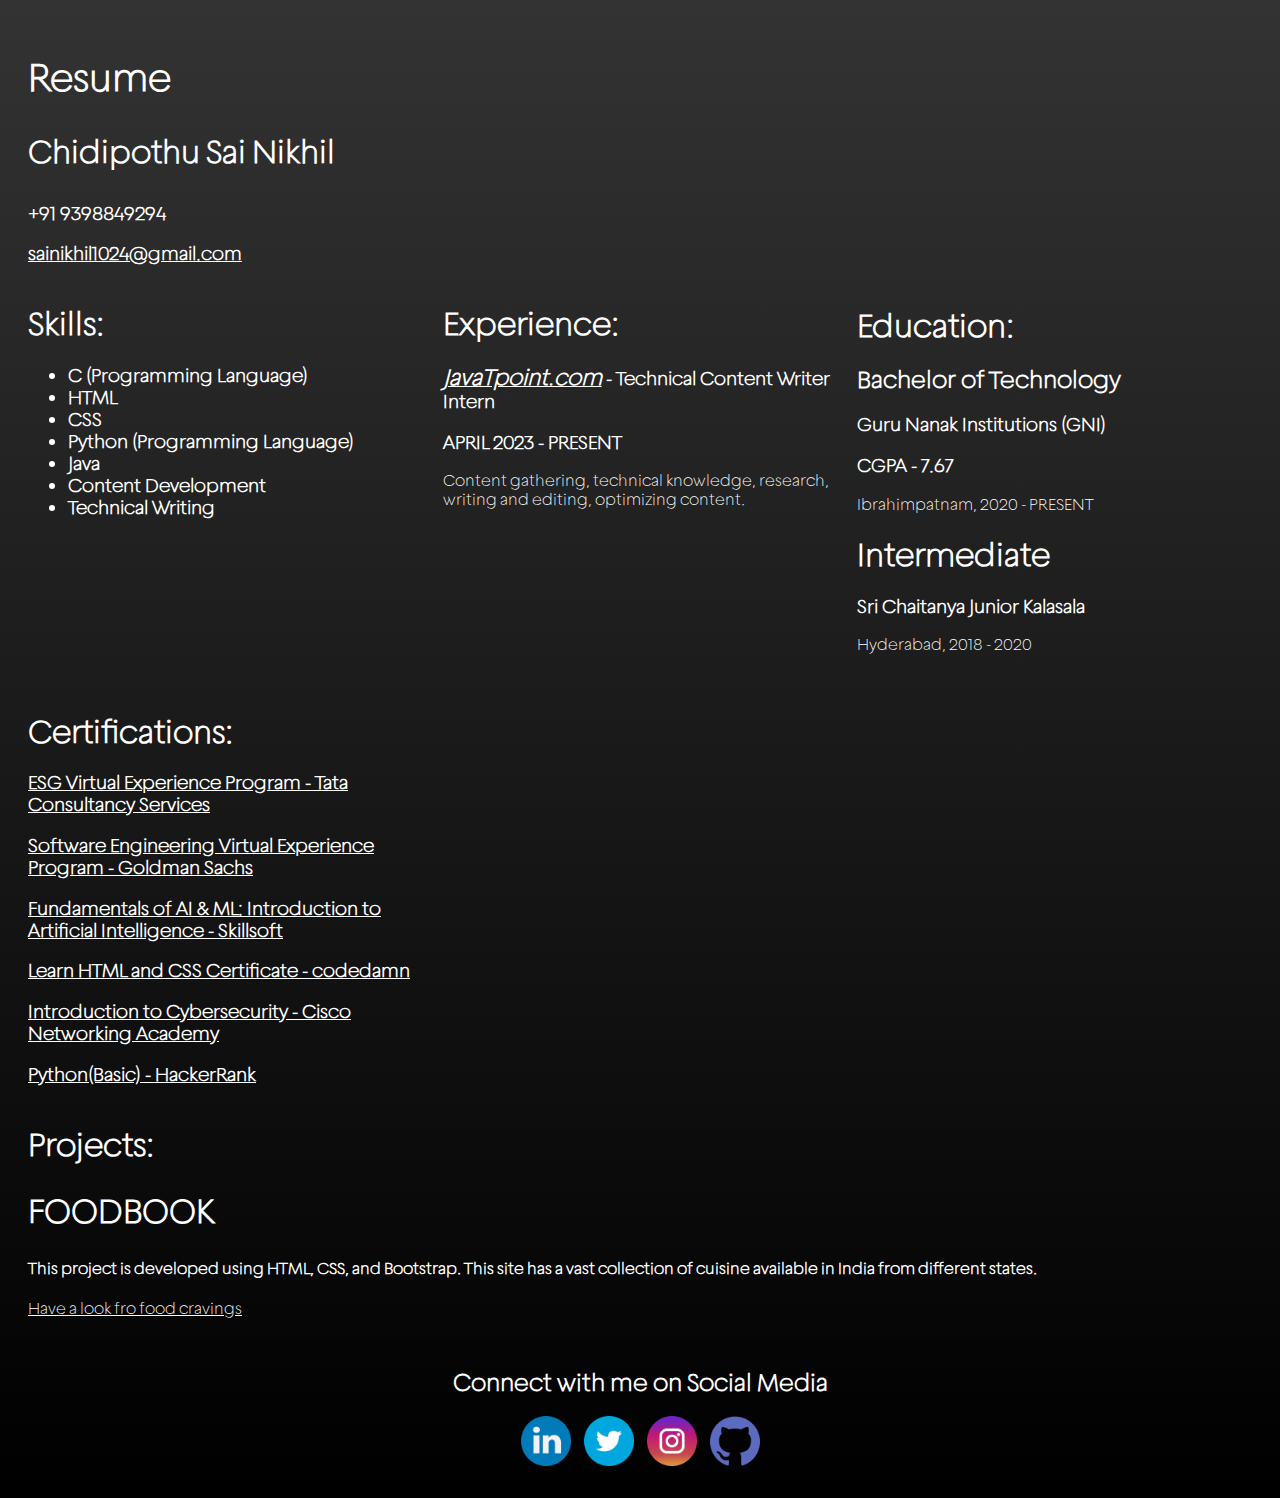
<file: index.html>
<!DOCTYPE html>
<html>
<head>
  <title>Resume</title>
  <link rel="stylesheet" href="style.css">
  <link rel="shortcut icon" href="android-chrome-192x192.png" type="image/x-icon">
</head>
<body>
  <big><h1>Resume</h1></big>
  
  <div class="contact-info">
   <h1> <p>Chidipothu Sai Nikhil</p></h1>
    <h3><p>+91 9398849294</p></h3>
    <h3>    <a href="mailto:sainikhil1024@gmail.com">sainikhil1024@gmail.com</a>
    </h3>
  </div>
  
  <div class="resume-grid">
    <div class="section">
      <h1 class="section-title">Skills:</h1>
      <h3><ul>
        <li>C (Programming Language)</li>
        <li>HTML</li>
        <li>CSS</li>
        <li>Python (Programming Language)</li>
        <li>Java</li>
        <li>Content Development</li>
        <li>Technical Writing</li>
        </ul></h3>
    </div>
    
    <div class="section">
      <h1 class="section-title">Experience:</h1>
      
      <div class="job">
        <h3 class="job-title"><a href="https://www.javatpoint.com/"><big><i>JavaTpoint.com</i></big></a>  - Technical Content Writer Intern
          <p>APRIL 2023 - PRESENT</p>
          </h3>
        <p class="job-description">Content gathering, technical knowledge, research, writing and editing, optimizing content.</p>
      </div>
    </div>
    
    <div class="section">
      <h2 class="section-title"><h1>Education:</h1></h2>
      <h2 class="section-title">Bachelor of Technology</h2>
      <p class="education"><h3>Guru Nanak Institutions (GNI)
        <p>CGPA - 7.67  </p>
      </h3>Ibrahimpatnam, 2020 - PRESENT
        </p>
        <h2 class="section-title"><h1>Intermediate</h1></h2>
      <p class="education"><h3>Sri Chaitanya Junior Kalasala</h3>Hyderabad,         2018 - 2020
        </p>
    </div>
    
    <div class="section">
      <h2 class="section-title"><h1>Certifications:</h1></h2>
      <h3><a href="https://forage-uploads-prod.s3.amazonaws.com/completion-certificates/Tata/N8Muuhk6XsXgMTeu2_Tata%20Consultancy%20Services_BwAa5obWRaNdfTPSf_1684947138449_completion_certificate.pdf" target="_blank"><p class="awards">ESG Virtual Experience Program - Tata Consultancy Services</p></a>
        <a href="https://forage-uploads-prod.s3.amazonaws.com/completion-certificates/Goldman%20Sachs/NPdeQ43o8P9HJmJzg_Goldman%20Sachs_BwAa5obWRaNdfTPSf_1686237232805_completion_certificate.pdf" target="_blank"><p class="awards" >Software Engineering Virtual Experience Program - Goldman Sachs</p></a>
        <a href="https://skillsoft.digitalbadges.skillsoft.com/e46f5bae-acfc-4fdf-ba70-310f90865aaf#gs.06149t" target="_blank"><p class="awards">Fundamentals of AI & ML: Introduction to Artificial Intelligence - Skillsoft</p></a>
        <a href="https://codedamn.com/certificate/verify/75af53aa438041a088986d9382e5b78f904e2dff"  target="_blank"><p class="awards">Learn HTML and CSS Certificate - codedamn</p></a>
        <a href="https://www.credly.com/badges/aa31aeb5-8332-48a5-86c5-78f3517242da" target="_blank"><p class="awards" >Introduction to Cybersecurity - Cisco Networking Academy</p></a>
        <a href="https://www.hackerrank.com/certificates/454596256f78" target="_blank"><p class="awards">Python(Basic) - HackerRank</p></a></h3>
    </div>
  </div>
  <div class="section">
    <h2 class="section-title"><h1>Projects:</h1></h2>
    <div class="projects">
      <h3 class="project-title"><big><h2>FOODBOOK</h2></big></h3>
      <p class="project-description"><h4>This project is developed using HTML, CSS, and Bootstrap. This site has a vast collection of cuisine available in India from different states.</h4></p>
      <a href="#"><p>Have a look fro food cravings</p></a>
    </div>

  
  <div class="footer">
    <h2 class="footer-heading">Connect with me on Social Media</h2>
    <a class="social-link" href="https://www.linkedin.com/in/sai-nikhil-a10499231/" target="_blank"><img src="linkedin.png" alt="linkedin" width="50px"></a>
    <a class="social-link" href="https://twitter.com/nikhil_4591" target="_blank"><img src="twitter.png" alt="twitter" width="50px"></a>
    <a class="social-link" href="https://www.instagram.com/sai.nikhil._/" target="_blank"><img src="instagram.png" alt="instagram" width="50px"></a>
    <a class="social-link" href="https://github.com/sainikhil1024" target="_blank"><img src="github.png" alt="github" width="50px"></a>
  </div>
</body>
</html>
</file>
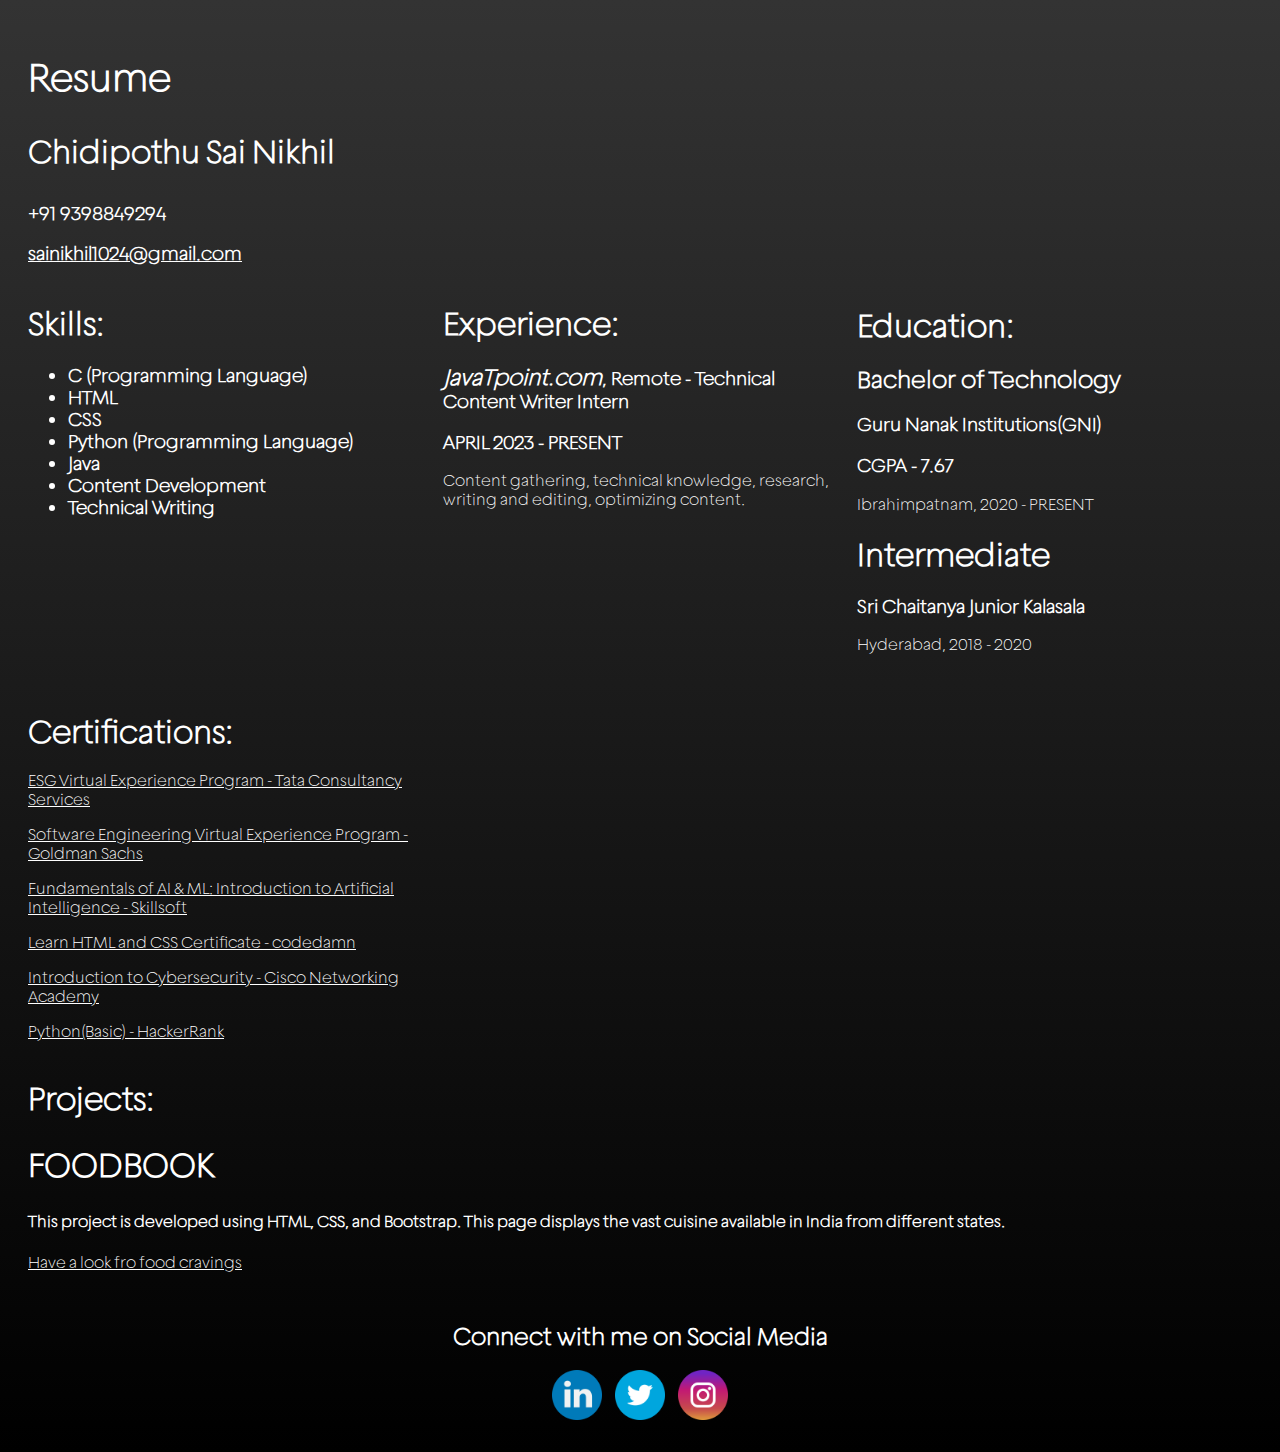
<file: page.html>
<!DOCTYPE html>
<html>
<head>
  <title>Resume</title>
  <style>
    @font-face {
        font-family: font;
        src: url(GeliatExtralight-6YLRq.otf);
    }
    body {
      font-family: font;
      background: linear-gradient(to bottom, #333333, #000000);
      color: #ffffff;
      padding: 20px;
    }
    
    .section-title {
      font-weight: bold;
      margin-top: 20px;
    }
    
    a{
        color:#ffffff;
    }
    .contact-info {
      margin-top: 10px;
    }
    
    .job-title {
      font-weight: bold;
      margin-top: 15px;
    }
    
    .job-dates {
      font-style: italic;
      margin-bottom: 5px;
    }
    
    .job-description {
      margin-bottom: 15px;
    }
    
    .education {
      margin-top: 15px;
    }
    
    .awards {
      margin-top: 15px;
    }
    
    .resume-grid {
      display: grid;
      grid-template-columns: repeat(auto-fit, minmax(300px, 1fr));
      grid-gap: 20px;
      margin-top: 20px;
    }
    
    .footer {
      margin-top: 50px;
      text-align: center;
    }
    
    .social-link {
      color: #ffffff;
      margin: 5px;
      text-decoration: none;
    }
    
    .social-link:hover {
      text-decoration: underline;
    }
  </style>
</head>
<body>
  <big><h1>Resume</h1></big>
  
  <div class="contact-info">
   <h1> <p>Chidipothu Sai Nikhil</p></h1>
    <h3><p>+91 9398849294</p></h3>
    <h3>    <a href="mailto:sainikhil1024@gmail.com">sainikhil1024@gmail.com</a>
    </h3>
  </div>
  
  <div class="resume-grid">
    <div class="section">
      <h1 class="section-title">Skills:</h1>
      <h3><ul>
        <li>C (Programming Language)</li>
        <li>HTML</li>
        <li>CSS</li>
        <li>Python (Programming Language)</li>
        <li>Java</li>
        <li>Content Development</li>
        <li>Technical Writing</li>
        </ul></h3>
    </div>
    
    <div class="section">
      <h1 class="section-title">Experience:</h1>
      
      <div class="job">
        <h3 class="job-title"><big><i>JavaTpoint.com</i></big>,   Remote - Technical Content Writer Intern
          <p>APRIL 2023 - PRESENT</p>
          </h3>
        <p class="job-description">Content gathering, technical knowledge, research, writing and editing, optimizing content.</p>
      </div>
    </div>
    
    <div class="section">
      <h2 class="section-title"><h1>Education:</h1></h2>
      <h2 class="section-title">Bachelor of Technology</h2>
      <p class="education"><h3>Guru Nanak Institutions(GNI)
        <p>CGPA - 7.67  </p>
      </h3>Ibrahimpatnam, 2020 - PRESENT
        </p>
        <h2 class="section-title"><h1>Intermediate</h1></h2>
      <p class="education"><h3>Sri Chaitanya Junior Kalasala</h3>Hyderabad,         2018 - 2020
        </p>
    </div>
    
    <div class="section">
      <h2 class="section-title"><h1>Certifications:</h1></h2>
      <a href="https://forage-uploads-prod.s3.amazonaws.com/completion-certificates/Tata/N8Muuhk6XsXgMTeu2_Tata%20Consultancy%20Services_BwAa5obWRaNdfTPSf_1684947138449_completion_certificate.pdf" target="_blank"><p class="awards">ESG Virtual Experience Program - Tata Consultancy Services</p></a>
      <a href="https://forage-uploads-prod.s3.amazonaws.com/completion-certificates/Goldman%20Sachs/NPdeQ43o8P9HJmJzg_Goldman%20Sachs_BwAa5obWRaNdfTPSf_1686237232805_completion_certificate.pdf"><p class="awards" target="_blank">Software Engineering Virtual Experience Program - Goldman Sachs</p></a>
      <a href="https://skillsoft.digitalbadges.skillsoft.com/e46f5bae-acfc-4fdf-ba70-310f90865aaf#gs.06149t" target="_blank"><p class="awards">Fundamentals of AI & ML: Introduction to Artificial Intelligence - Skillsoft</p></a>
      <a href="https://codedamn.com/certificate/verify/75af53aa438041a088986d9382e5b78f904e2dff"><p class="awards" target="_blank">Learn HTML and CSS Certificate - codedamn</p></a>
      <a href="https://www.credly.com/badges/aa31aeb5-8332-48a5-86c5-78f3517242da"><p class="awards" target="_blank">Introduction to Cybersecurity - Cisco Networking Academy</p></a>
      <a href="https://www.hackerrank.com/certificates/454596256f78" target="_blank"><p class="awards">Python(Basic) - HackerRank</p></a>
    </div>
  </div>
  <div class="section">
    <h2 class="section-title"><h1>Projects:</h1></h2>
    <div class="projects">
      <h3 class="project-title"><big><h2>FOODBOOK</h2></big></h3>
      <p class="project-description"><h4>This project is developed using HTML, CSS, and Bootstrap. This page displays the vast cuisine available in India from different states.</h4></p>
      <a href="#"><p>Have a look fro food cravings</p></a>
    </div>

  
  <div class="footer">
    <h2 class="footer-heading">Connect with me on Social Media</h2>
    <a class="social-link" href="https://www.linkedin.com/in/sai-nikhil-a10499231/" target="_blank"><img src="linkedin.png" alt="linkedin" width="50px"></a>
    <a class="social-link" href="https://twitter.com/nikhil_4591" target="_blank"><img src="twitter.png" alt="twitter" width="50px"></a>
    <a class="social-link" href="https://www.instagram.com/sai.nikhil._/" target="_blank"><img src="instagram.png" alt="instagram" width="50px"></a>
  </div>
</body>
</html>
</file>
<file: style.css>
@font-face {
    font-family: font;
    src: url(GeliatExtralight-6YLRq.otf);
}
body {
  font-family: font;
  background: linear-gradient(to bottom, #333333, #000000);
  color: #ffffff;
  padding: 20px;
}

.section-title {
  font-weight: bold;
  margin-top: 20px;
}

a{
    color:#ffffff;
}
.contact-info {
  margin-top: 10px;
}

.job-title {
  font-weight: bold;
  margin-top: 15px;
}

.job-dates {
  font-style: italic;
  margin-bottom: 5px;
}

.job-description {
  margin-bottom: 15px;
}

.education {
  margin-top: 15px;
}

.awards {
  margin-top: 15px;
}

.resume-grid {
  display: grid;
  grid-template-columns: repeat(auto-fit, minmax(300px, 1fr));
  grid-gap: 20px;
  margin-top: 20px;
}

.footer {
  margin-top: 50px;
  text-align: center;
}

.social-link {
  color: #ffffff;
  margin: 5px;
  text-decoration: none;
}

.social-link:hover {
  text-decoration: underline;
}
</file>
